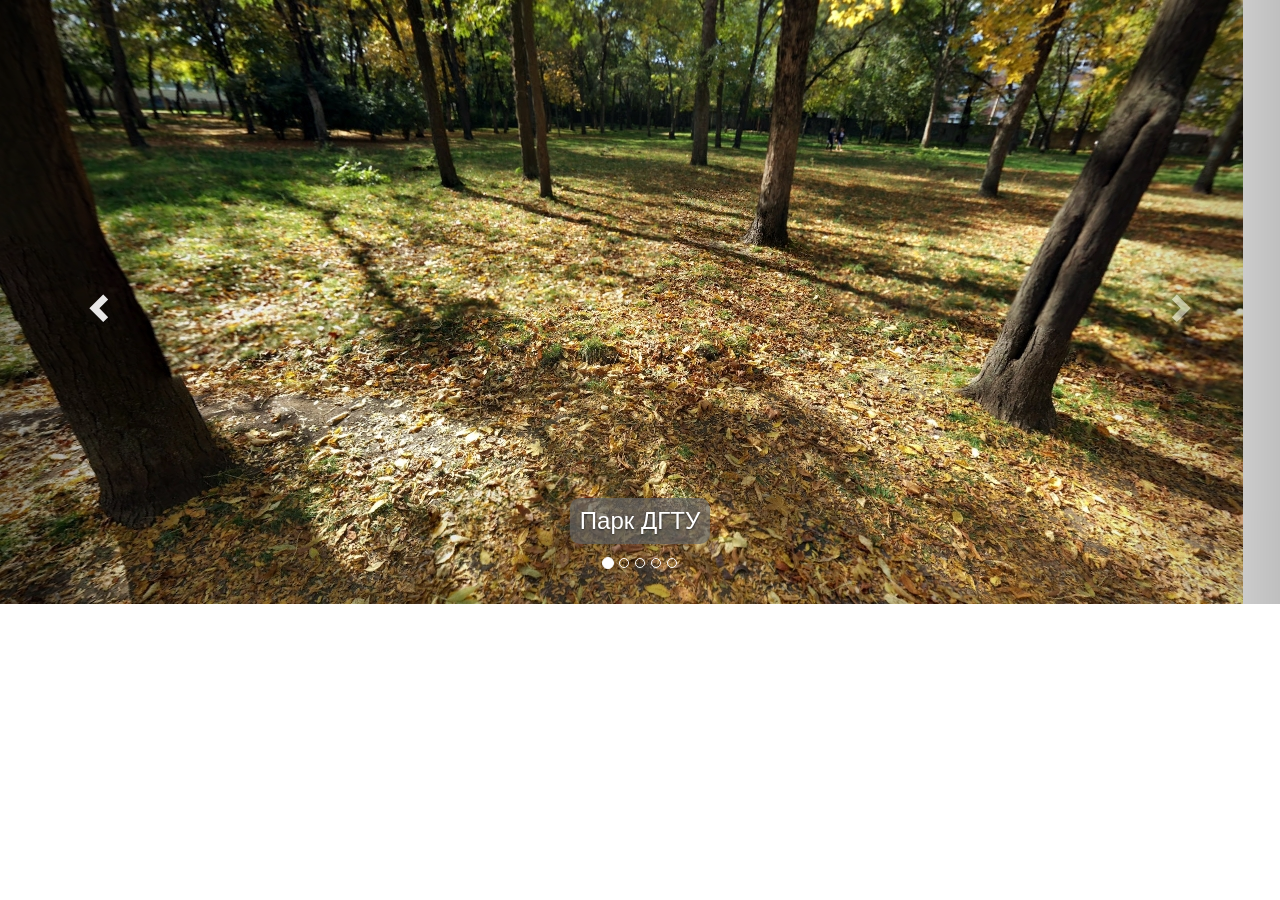
<file: index.html>
<!doctype html>
<html>
    <head>
        <meta charset="utf-8" />
        <title>Парк ДГТУ</title>
        <link rel = "stylesheet" href = "https://maxcdn.bootstrapcdn.com/bootstrap/3.3.7/css/bootstrap.min.css" integrity = "sha384-BVYiiSIFeK1dGmJRAkycuHAHRg32OmUcww7on3RYdg4Va+PmSTsz/K68vbdEjh4u" crossorigin = "anonymous" />
        <link rel = "stylesheet" href = "assets/style.css" />
        <script   src = "https://code.jquery.com/jquery-3.1.1.min.js"   integrity = "sha256-hVVnYaiADRTO2PzUGmuLJr8BLUSjGIZsDYGmIJLv2b8="   crossorigin = "anonymous"></script>
        <script src = "https://maxcdn.bootstrapcdn.com/bootstrap/3.3.7/js/bootstrap.min.js" integrity="sha384-Tc5IQib027qvyjSMfHjOMaLkfuWVxZxUPnCJA7l2mCWNIpG9mGCD8wGNIcPD7Txa" crossorigin = "anonymous"></script>
        <script src = "assets/full_screen_carousel.js"></script>
    </head>
    <body>
        <div id="mycarousel" class="carousel slide" data-ride="carousel">
            <!-- Indicators -->
            <ol class="carousel-indicators">
                <li data-target="#mycarousel" data-slide-to="0" class = "active"></li>
                <li data-target="#mycarousel" data-slide-to="1"></li>
                <li data-target="#mycarousel" data-slide-to="2"></li>
                <li data-target="#mycarousel" data-slide-to="3"></li>
                <li data-target="#mycarousel" data-slide-to="4"></li>
            </ol>
            
            <!-- Wrapper for slides -->
            <div class="carousel-inner" role="listbox">
                <div class="item active">
                    <img src="assets/images/dstu_park.jpg" alt="Парк ДГТУ">
                    <div class="carousel-caption">
                        <h3>Парк ДГТУ</h3>
                    </div>
                </div>
                <div class="item">
                    <img src="assets/images/squirrel.jpg" alt="Белка в парке">
                    <div class="carousel-caption">
                        <h3>Удивительная природа</h3>
                    </div>
                </div>
                <div class="item">
                    <img src="assets/images/stadium.jpg" alt="Стадион">
                    <div class="carousel-caption">
                        <h3>Места активного отдыха</h3>
                    </div>
                </div>
                <div class="item">
                    <img src="assets/images/dstu_monument.jpeg" alt="Памятник">
                    <div class="carousel-caption">
                        <h3>Памятник воинам ДГТУ</h3>
                    </div>
                </div>
                <div class="item">
                    <img src="assets/images/hram.jpg" alt="Церковь">
                    <div class="carousel-caption">
                        <h3>Церковь</h3>
                    </div>
                </div>
            <!-- more slides here -->
            </div>
  
            <!-- Controls -->
            <a class="left carousel-control" href="#mycarousel" role="button" data-slide="prev">
                <span class="glyphicon glyphicon-chevron-left" aria-hidden="true"></span>
                <span class="sr-only">Previous</span>
            </a>
            <a class="right carousel-control" href="#mycarousel" role="button" data-slide="next">
                <span class="glyphicon glyphicon-chevron-right" aria-hidden="true"></span>
                <span class="sr-only">Next</span>
            </a>            
        </div>
    </body>
</html>
</file>
<file: assets/style.css>
h3 {
    display: inline-block;
    padding: 10px;
    background: rgba(100, 100, 100, 0.7);
    border-radius: 10px;
}
.fullscreen {
    background-size: cover;
    background-position: center;
    background-repeat: no-repeat;
}
</file>
